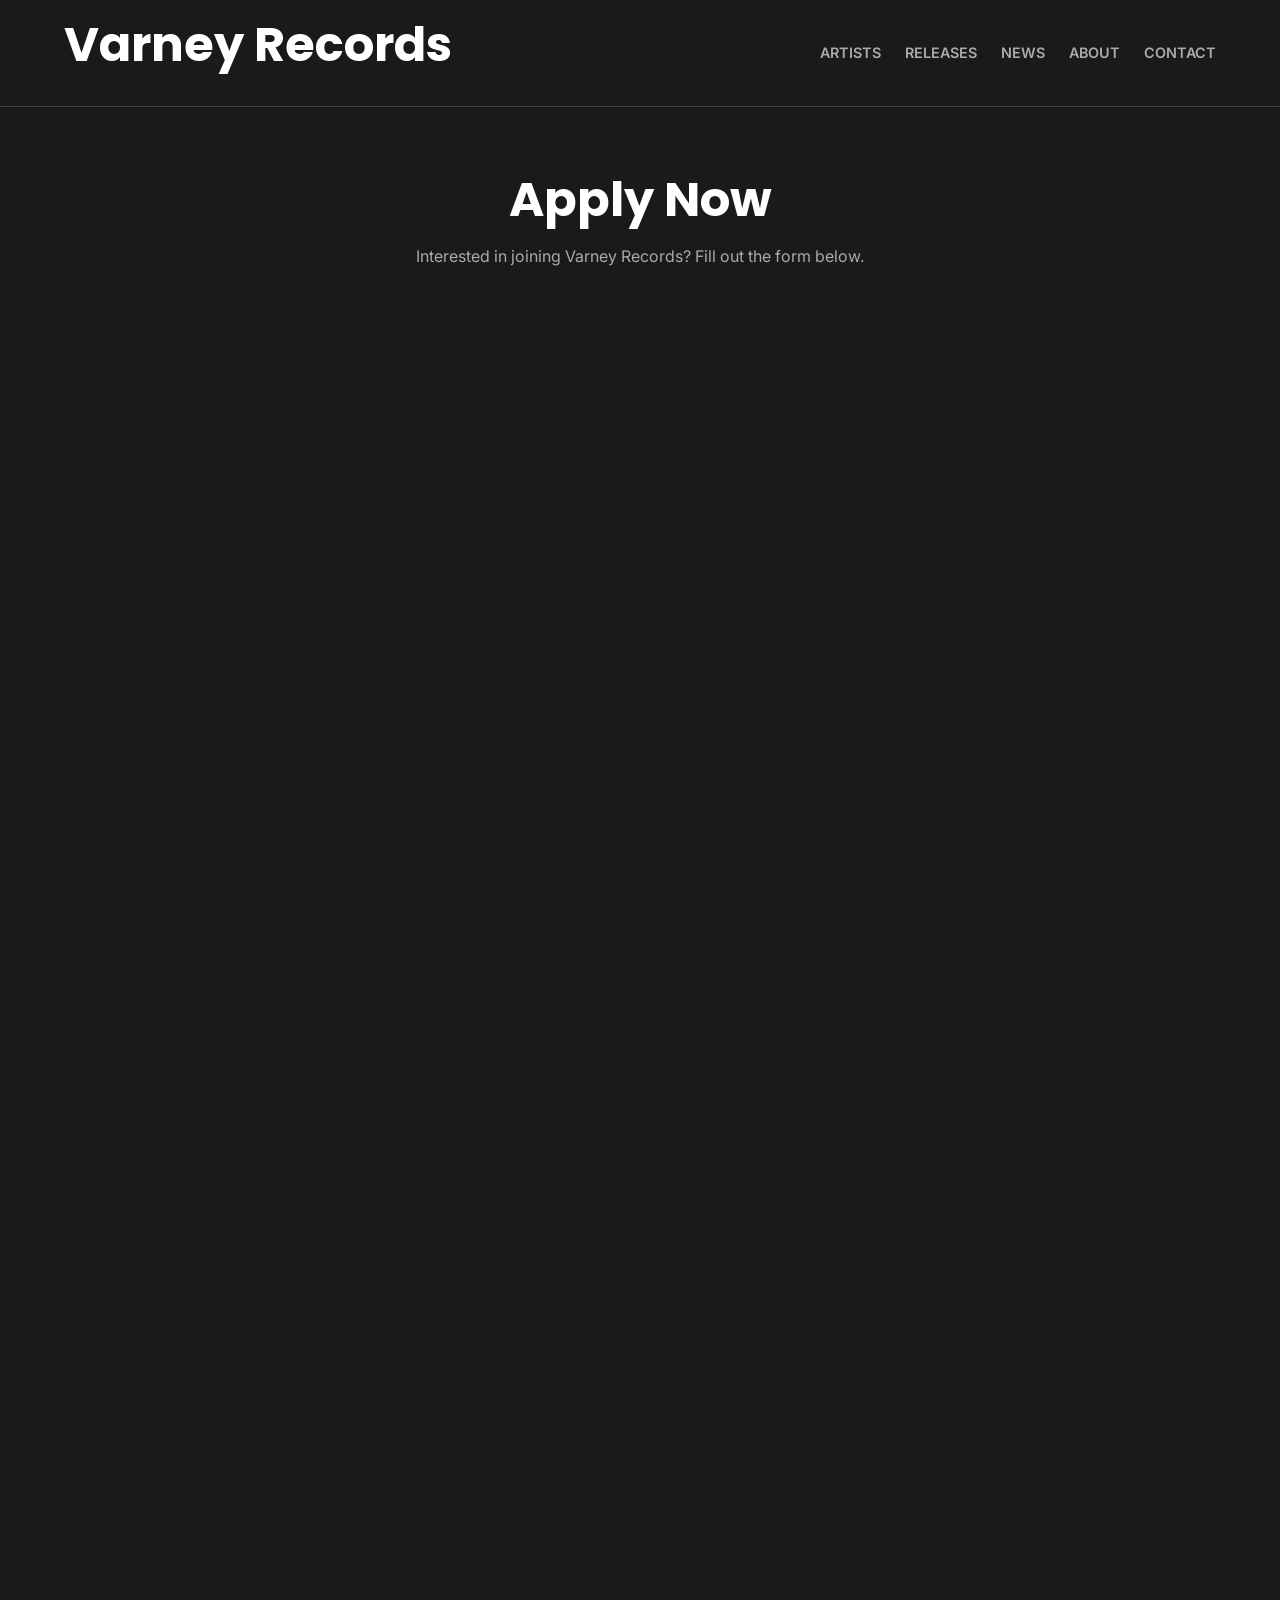
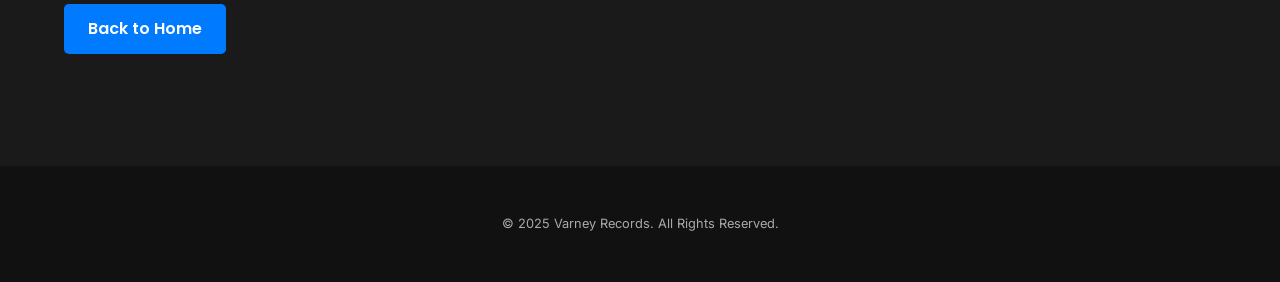
<file: apply.html>
<!DOCTYPE html>
<html lang="en">
<head>
    <meta charset="UTF-8">
    <meta name="viewport" content="width=device-width, initial-scale=1.0">
    <title>Apply - Varney Records</title>
    <link rel="stylesheet" href="style.css">
    <link href="https://fonts.googleapis.com/css2?family=Inter:wght@400;700&family=Poppins:wght@600;700&display=swap" rel="stylesheet">
</head>
<body>

    <header class="site-header sticky">
        <div class="container">
            <div class="logo">
                <h1>Varney Records</h1>
            </div>
            <nav class="main-nav">
                <ul>
                    <li><a href="index.html#artists">Artists</a></li>
                    <li><a href="index.html#releases">Releases</a></li>
                    <li><a href="index.html#news">News</a></li>
                    <li><a href="index.html#about">About</a></li>
                    <li><a href="index.html#contact">Contact</a></li>
                </ul>
            </nav>
        </div>
    </header>

    <main>
        <section class="application-section section-padding">
            <div class="container">
                <h1>Apply Now</h1>
                <p class="intro-text">Interested in joining Varney Records? Fill out the form below.</p>

                <!-- Embedded Tally Form -->
                <iframe data-tally-src="https://tally.so/embed/nWQL5P?alignLeft=1&hideTitle=1&transparentBackground=1&dynamicHeight=1" 
                        loading="lazy" width="100%" height="1287" frameborder="0" marginheight="0" marginwidth="0" title="Application"></iframe>
                <script>
                    var d=document,w="https://tally.so/widgets/embed.js",v=function(){
                        "undefined"!=typeof Tally?Tally.loadEmbeds():
                        d.querySelectorAll("iframe[data-tally-src]:not([src])")
                        .forEach((function(e){e.src=e.dataset.tallySrc}));
                    };
                    if("undefined"!=typeof Tally)v();
                    else if(d.querySelector('script[src="'+w+'"]')==null){
                        var s=d.createElement("script");
                        s.src=w;s.onload=v;s.onerror=v;d.body.appendChild(s);
                    }
                </script>

                <!-- Manual Redirect Button -->
                <div class="redirect-button">
                    <a href="index.html" class="btn btn-primary">Back to Home</a>
                </div>
            </div>
        </section>
    </main>

    <footer class="site-footer">
        <div class="container">
            <p class="copyright">© 2025 Varney Records. All Rights Reserved.</p>
        </div>
    </footer>

</body>
</html>
</file>
<file: style.css>
/* --- Basic Reset & Setup --- */
* {
    margin: 0;
    padding: 0;
    box-sizing: border-box;
}

:root {
    /* Color Palette (Example: Dark Theme) */
    --color-background: #1A1A1A; /* Deep Charcoal */
    --color-text: #EAEAEA;
    --color-heading: #FFFFFF;
    --color-secondary-text: #AAAAAA;
    --color-accent: #007BFF; /* Electric Blue */
    --color-card-bg: #2A2A2A;
    --color-border: #444444;

    /* Typography */
    --font-heading: 'Poppins', sans-serif;
    --font-body: 'Inter', sans-serif;

    /* Spacing */
    --spacing-unit: 1rem; /* Approx 16px */
}

/* --- Light Theme Alternative (Uncomment to use) ---
:root {
    --color-background: #FFFFFF;
    --color-text: #333333;
    --color-heading: #1A1A1A;
    --color-secondary-text: #777777;
    --color-accent: #007BFF;
    --color-card-bg: #F8F9FA;
    --color-border: #DDDDDD;
    --font-heading: 'Poppins', sans-serif;
    --font-body: 'Inter', sans-serif;
    --spacing-unit: 1rem;
}
*/

body {
    font-family: var(--font-body);
    background-color: var(--color-background);
    color: var(--color-text);
    line-height: 1.6;
    font-size: 16px;
}

.container {
    max-width: 1200px;
    margin: 0 auto;
    padding: 0 calc(var(--spacing-unit) * 1.5); /* 24px */
}

h1, h2, h3 {
    font-family: var(--font-heading);
    color: var(--color-heading);
    margin-bottom: calc(var(--spacing-unit) * 1); /* 16px */
    font-weight: 700;
}

h1 { font-size: 3rem; line-height: 1.2; }
h2 { font-size: 2rem; text-align: center; margin-bottom: calc(var(--spacing-unit) * 2.5); } /* 40px */
h3 { font-size: 1.25rem; font-weight: 600; }

p {
    margin-bottom: var(--spacing-unit);
}

a {
    color: var(--color-accent);
    text-decoration: none;
    transition: color 0.2s ease;
}

a:hover {
    color: var(--color-heading); /* Or lighten/darken accent */
}

img {
    max-width: 100%;
    height: auto;
    display: block;
}

/* --- Utility Classes --- */
.section-padding {
    padding: calc(var(--spacing-unit) * 4) 0; /* 64px */
}
.section-padding-alt {
    padding: calc(var(--spacing-unit) * 4) 0; /* 64px */
    background-color: var(--color-card-bg); /* Alternate section background */
}
.section-cta {
    text-align: center;
    margin-top: calc(var(--spacing-unit) * 2); /* 32px */
}

/* --- Buttons --- */
.btn {
    display: inline-block;
    padding: calc(var(--spacing-unit) * 0.75) calc(var(--spacing-unit) * 1.5); /* 12px 24px */
    font-family: var(--font-heading);
    font-weight: 600;
    text-decoration: none;
    border: none;
    border-radius: 5px;
    cursor: pointer;
    transition: background-color 0.2s ease, color 0.2s ease;
    text-align: center;
}

.btn-primary {
    background-color: var(--color-accent);
    color: #fff;
}

.btn-primary:hover {
    background-color: #0056b3; /* Darker accent */
    color: #fff;
}

.btn-secondary {
    background-color: transparent;
    color: var(--color-accent);
    border: 1px solid var(--color-accent);
}

.btn-secondary:hover {
    background-color: var(--color-accent);
    color: #fff;
}


/* --- Header --- */
.site-header {
    background-color: var(--color-background);
    padding: var(--spacing-unit) 0;
    border-bottom: 1px solid var(--color-border);
    z-index: 1000;
}
.site-header.sticky {
    position: sticky;
    top: 0;
    width: 100%;
}

.site-header .container {
    display: flex;
    justify-content: space-between;
    align-items: center;
}

.logo a {
    font-family: var(--font-heading);
    font-size: 1.5rem;
    font-weight: 700;
    color: var(--color-heading);
    text-decoration: none;
}
.logo img {
    max-height: 40px; /* Adjust as needed */
}

.main-nav ul {
    list-style: none;
    display: flex;
}

.main-nav li {
    margin-left: calc(var(--spacing-unit) * 1.5); /* 24px */
}

.main-nav a {
    text-transform: uppercase;
    font-size: 0.9rem;
    font-weight: 600;
    color: var(--color-secondary-text);
    padding-bottom: 5px;
    border-bottom: 2px solid transparent;
    transition: color 0.2s ease, border-bottom-color 0.2s ease;
}

.main-nav a:hover,
.main-nav a.active { /* Add 'active' class via JS if needed */
    color: var(--color-heading);
    border-bottom-color: var(--color-accent);
}

/* --- Hero Section --- */
.hero {
    position: relative;
    height: 80vh; /* Adjust height as needed */
    min-height: 500px;
    display: flex;
    align-items: center;
    justify-content: center;
    text-align: center;
    color: #fff; /* Text usually white for contrast */
    overflow: hidden;
}

.hero-background {
    position: absolute;
    top: 0;
    left: 0;
    width: 100%;
    height: 100%;
    background: url('https://via.placeholder.com/1920x1080/111111/CCCCCC?text=Hero+Background+Image') no-repeat center center/cover; /* Replace with your image */
    z-index: 1;
}
.hero-background::after { /* Optional overlay for readability */
    content: '';
    position: absolute;
    top: 0;
    left: 0;
    width: 100%;
    height: 100%;
    background-color: rgba(0, 0, 0, 0.5); /* Adjust darkness */
}

.hero-content {
    position: relative;
    z-index: 2;
}

.hero h1 {
    color: #fff;
    margin-bottom: calc(var(--spacing-unit) * 1);
}

.hero p {
    font-size: 1.1rem;
    color: #eee;
    margin-bottom: calc(var(--spacing-unit) * 2);
}

/* --- Card Styles (Used for Releases/News etc.) --- */
.card-container {
    display: grid;
    grid-template-columns: repeat(auto-fit, minmax(280px, 1fr));
    gap: calc(var(--spacing-unit) * 2); /* 32px */
}

.card {
    background-color: var(--color-card-bg);
    border-radius: 8px;
    overflow: hidden;
    box-shadow: 0 4px 8px rgba(0,0,0,0.1);
    transition: transform 0.2s ease, box-shadow 0.2s ease;
}
.card:hover {
    transform: translateY(-5px);
    box-shadow: 0 8px 16px rgba(0,0,0,0.15);
}

.release-card img {
    width: 100%;
    aspect-ratio: 1 / 1; /* Makes images square */
    object-fit: cover;
}
.release-card h3, .release-card p {
    padding: 0 calc(var(--spacing-unit) * 1); /* 16px */
}
.release-card h3 { margin-top: var(--spacing-unit); margin-bottom: calc(var(--spacing-unit)*0.25); }
.release-card p { font-size: 0.9rem; color: var(--color-secondary-text); margin-bottom: var(--spacing-unit); }
.streaming-links {
    padding: 0 calc(var(--spacing-unit) * 1) calc(var(--spacing-unit) * 1); /* 16px */
    font-size: 0.8rem;
}
.streaming-links a {
     color: var(--color-secondary-text);
}
.streaming-links a:hover {
    color: var(--color-accent);
}

/* --- Artist Roster Grid --- */
.artist-grid {
    display: grid;
    grid-template-columns: repeat(auto-fit, minmax(200px, 1fr));
    gap: calc(var(--spacing-unit) * 1.5); /* 24px */
}

.artist-item {
    position: relative;
    display: block;
    border-radius: 8px;
    overflow: hidden;
}

.artist-item img {
    width: 100%;
    aspect-ratio: 1 / 1;
    object-fit: cover;
    transition: transform 0.3s ease;
}

.artist-name-overlay {
    position: absolute;
    bottom: 0;
    left: 0;
    width: 100%;
    background: linear-gradient(to top, rgba(0,0,0,0.8), transparent);
    color: #fff;
    padding: calc(var(--spacing-unit) * 1.5) var(--spacing-unit); /* 24px 16px */
    text-align: center;
    font-weight: 600;
    opacity: 0;
    transform: translateY(20px);
    transition: opacity 0.3s ease, transform 0.3s ease;
}

.artist-item:hover img {
    transform: scale(1.05);
}
.artist-item:hover .artist-name-overlay {
    opacity: 1;
    transform: translateY(0);
}

/* --- News Section --- */
.news-list {
    max-width: 800px;
    margin: 0 auto;
}
.news-item {
    border-bottom: 1px solid var(--color-border);
    padding: calc(var(--spacing-unit) * 1.5) 0; /* 24px */
}
.news-item:last-child {
    border-bottom: none;
}
.news-date {
    display: block;
    font-size: 0.85rem;
    color: var(--color-secondary-text);
    margin-bottom: calc(var(--spacing-unit) * 0.5);
}
.news-item h3 { margin-bottom: calc(var(--spacing-unit) * 0.5); font-size: 1.1rem; }
.news-item h3 a { color: var(--color-heading); }
.news-item h3 a:hover { color: var(--color-accent); }
.news-item p { margin-bottom: calc(var(--spacing-unit) * 0.75); font-size: 0.95rem; }
.read-more { font-size: 0.9rem; font-weight: 600; }

/* --- About Snippet --- */
.about-snippet {
    text-align: center;
    max-width: 700px;
    margin: 0 auto; /* Center the text block */
}
.about-snippet p {
    margin-bottom: calc(var(--spacing-unit) * 1.5); /* 24px */
}

/* --- Stay Connected --- */
.stay-connected {
    text-align: center;
    background-color: var(--color-card-bg); /* Can use alternate bg */
}
.newsletter-form {
    margin: calc(var(--spacing-unit) * 1.5) 0; /* 24px */
    display: flex;
    justify-content: center;
    align-items: center;
    flex-wrap: wrap; /* Allow wrapping on small screens */
    gap: var(--spacing-unit); /* 16px */
    max-width: 500px;
    margin-left: auto;
    margin-right: auto;
}
.newsletter-form input[type="email"] {
    padding: calc(var(--spacing-unit) * 0.75); /* 12px */
    border: 1px solid var(--color-border);
    background-color: var(--color-background); /* Match page bg or slightly lighter */
    color: var(--color-text);
    border-radius: 5px;
    flex-grow: 1; /* Take available space */
    min-width: 200px; /* Prevent getting too small */
}
.newsletter-form button {
    /* Button styles already defined by .btn */
}

.social-icons {
    margin-top: calc(var(--spacing-unit) * 1.5);
}
.social-icons a {
    display: inline-block;
    margin: 0 calc(var(--spacing-unit) * 0.75); /* 12px */
    color: var(--color-secondary-text);
    font-size: 1.5rem; /* Adjust size for icons */
    /* Replace text with actual icon font or SVG later */
}
.social-icons a:hover {
    color: var(--color-accent);
}

/* --- Footer --- */
.site-footer {
    background-color: #111; /* Usually darker */
    color: var(--color-secondary-text);
    padding: calc(var(--spacing-unit) * 2) 0; /* 32px */
    font-size: 0.9rem;
    margin-top: calc(var(--spacing-unit) * 3); /* Add space before footer */
    text-align: center;
}

.footer-content {
    margin-bottom: var(--spacing-unit);
    display: flex;
    flex-direction: column;
    align-items: center;
    gap: var(--spacing-unit);
}

.footer-logo {
    font-family: var(--font-heading);
    font-weight: 600;
    color: var(--color-heading);
    font-size: 1.1rem;
}

.footer-links a {
    color: var(--color-secondary-text);
    margin: 0 calc(var(--spacing-unit) * 0.5); /* 8px */
}
.footer-links a:hover {
    color: var(--color-accent);
}

.copyright {
    margin-top: var(--spacing-unit);
    font-size: 0.8rem;
}


/* --- Responsiveness (Basic Example) --- */
@media (max-width: 768px) {
    h1 { font-size: 2.5rem; }
    h2 { font-size: 1.75rem; }

    .site-header .container {
        flex-direction: column;
        gap: var(--spacing-unit);
    }
    .main-nav ul {
        justify-content: center;
        flex-wrap: wrap; /* Allow nav items to wrap */
        padding: 0;
    }
    .main-nav li {
        margin: 0 calc(var(--spacing-unit) * 0.75); /* Adjust spacing */
    }

    .hero { height: 70vh; }

    .card-container {
        grid-template-columns: 1fr; /* Stack cards */
    }
    .artist-grid {
        grid-template-columns: repeat(auto-fit, minmax(150px, 1fr)); /* Smaller items */
    }

    .newsletter-form {
        flex-direction: column; /* Stack form elements */
    }
    .newsletter-form input[type="email"],
    .newsletter-form button {
        width: 100%;
    }

    .footer-content {
        gap: calc(var(--spacing-unit)*0.75);
    }
    .footer-links {
        display: flex;
        flex-direction: column; /* Stack footer links */
        gap: calc(var(--spacing-unit)*0.5);
    }
}

/* --- Apply Page Specific Styles --- */

.application-section h1 {
    text-align: center;
    margin-bottom: var(--spacing-unit); /* 16px */
}

.application-section .intro-text {
    text-align: center;
    max-width: 700px;
    margin: 0 auto calc(var(--spacing-unit) * 2.5); /* 40px */
    color: var(--color-secondary-text);
}

.application-form {
    max-width: 700px; /* Adjust as needed */
    margin: 0 auto; /* Center the form */
    background-color: var(--color-card-bg); /* Optional: Give form a distinct background */
    padding: calc(var(--spacing-unit) * 2); /* 32px */
    border-radius: 8px;
    box-shadow: 0 4px 15px rgba(0,0,0,0.1); /* Subtle shadow */
}

.form-group {
    margin-bottom: calc(var(--spacing-unit) * 1.25); /* 20px */
}

.form-group label {
    display: block;
    margin-bottom: calc(var(--spacing-unit) * 0.5); /* 8px */
    font-weight: 600;
    color: var(--color-heading);
    font-size: 0.95rem;
}

.form-group input[type="text"],
.form-group input[type="email"],
.form-group input[type="tel"],
.form-group input[type="url"],
.form-group textarea {
    width: 100%;
    padding: calc(var(--spacing-unit) * 0.75); /* 12px */
    border: 1px solid var(--color-border);
    background-color: var(--color-background); /* Match page bg or slightly different */
    color: var(--color-text);
    border-radius: 5px;
    font-family: inherit; /* Use body font */
    font-size: 1rem;
    transition: border-color 0.2s ease;
}

.form-group input:focus,
.form-group textarea:focus {
    outline: none;
    border-color: var(--color-accent);
    box-shadow: 0 0 0 2px rgba(var(--color-accent-rgb, 0, 123, 255), 0.25); /* Add focus ring - Define --color-accent-rgb in :root if needed */
}

/* Add this to :root in CSS if you want the focus ring color */
/* :root { ... --color-accent-rgb: 0, 123, 255; ... } */


.form-group textarea {
    resize: vertical; /* Allow vertical resize */
    min-height: 80px;
}

.checkbox-group {
    display: flex;
    align-items: flex-start; /* Align checkbox with start of label text */
    gap: calc(var(--spacing-unit) * 0.5); /* 8px */
}

.checkbox-group input[type="checkbox"] {
   margin-top: 4px; /* Align checkbox better with text */
   width: auto; /* Override full width */
   flex-shrink: 0; /* Prevent checkbox from shrinking */
}
.checkbox-group label {
    margin-bottom: 0; /* Remove default bottom margin */
    font-weight: normal; /* Normal weight for checkbox label */
    color: var(--color-text);
    font-size: 0.9rem;
}

.form-submit {
    text-align: center;
    margin-top: calc(var(--spacing-unit) * 2); /* 32px */
}

/* Adjust header links on apply page to go back to index */
/* No extra CSS needed, handled in HTML href attributes */applet
</file>
